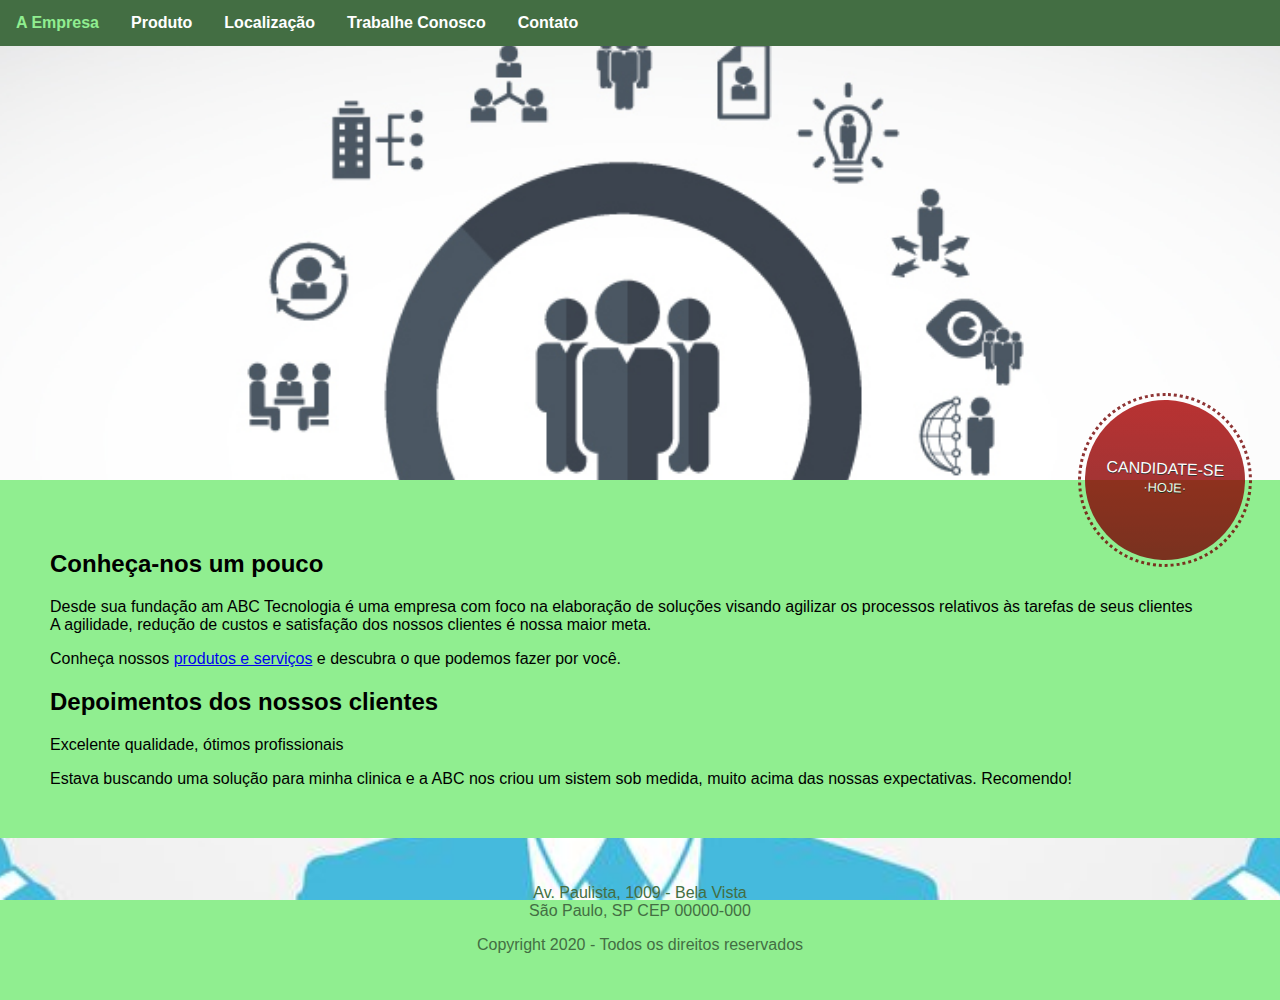
<file: ProjetoEmpresaRH/index.html>
<!DOCTYPE html>
<html>

<head>
    <title>Site Institucional - ABC Tecnologia</title>
    <meta charset="UTF-8" />
    <meta name="viewport" content="width=device-width, initial-scale=1.0" />
    <link href="./css/estilos.css" rel="stylesheet" />
    <link href="./css/menu.css" rel="stylesheet" />
    <link href="./css/destaque.css" rel="stylesheet" />
    <script src="https://ajax.googleapis.com/ajax/libs/jquery/3.4.1/jquery.min.js"></script>
</head>

<body>
    <header>
        <nav>
            <ul class="menu" id="menuTopo">
                <li><a href="#">A Empresa</a></li>
                <li><a href="#">Produto</a></li>
                <li><a href="#">Localização</a></li>
                <li><a href="paginas/registro.html">Trabalhe Conosco</a></li>
                <li><a href="paginas/contato.html">Contato</a></li>
                <li class="icon" id="icon">
                    <a href="">☰</a>
                </li>
            </ul>
        </nav>
    </header>

    <section class="intro"></section>

    <div class="container">
        <section>
            <article>

                <div>
                    <a class="registro" href="./paginas/registro.html">
                        Candidate-se<br/>
                        <span class="free">·Hoje·</span>
                    </a>
                </div>

                <header>
                    <h2>Conheça-nos um pouco</h2>
                    <p>
                        Desde sua fundação am ABC Tecnologia é uma empresa com
                        foco na elaboração de soluções visando agilizar os
                        processos relativos às tarefas de seus clientes<br />
                        A agilidade, redução de custos e satisfação dos nossos
                        clientes é nossa maior meta.
                    </p>
                </header>
                <p>
                    Conheça nossos <a href="#">produtos e serviços</a> e
                    descubra o que podemos fazer por você.
                </p>
            </article>
        </section>

        <aside>
            <h2>Depoimentos dos nossos clientes</h2>
            <p>Excelente qualidade, ótimos profissionais</p>
            <p>
                Estava buscando uma solução para minha clinica e a ABC nos
                criou um sistem sob medida,
                muito acima das nossas expectativas. Recomendo!
            </p>
        </aside>
    </div>

    <footer class="footer">
        <p>Av. Paulista, 1009 - Bela Vista <br />
            São Paulo, SP CEP 00000-000</p>
        <p>Copyright 2020 - Todos os direitos reservados</p>
    </footer>
    <script type="text/javascript">
    $("#icon").click(
        function mostramenu(){
            const $menu = $('#menutopo')
            console.log('ta indo')
            if ($menu.hasClass('responsive')){
                console.log('ta indo 2')
            } else {
                $menu.addClass('responsive')
                console.log($menu.hasClass('responsive'))
            }
        })
    </script>
</body>

</html>
</file>
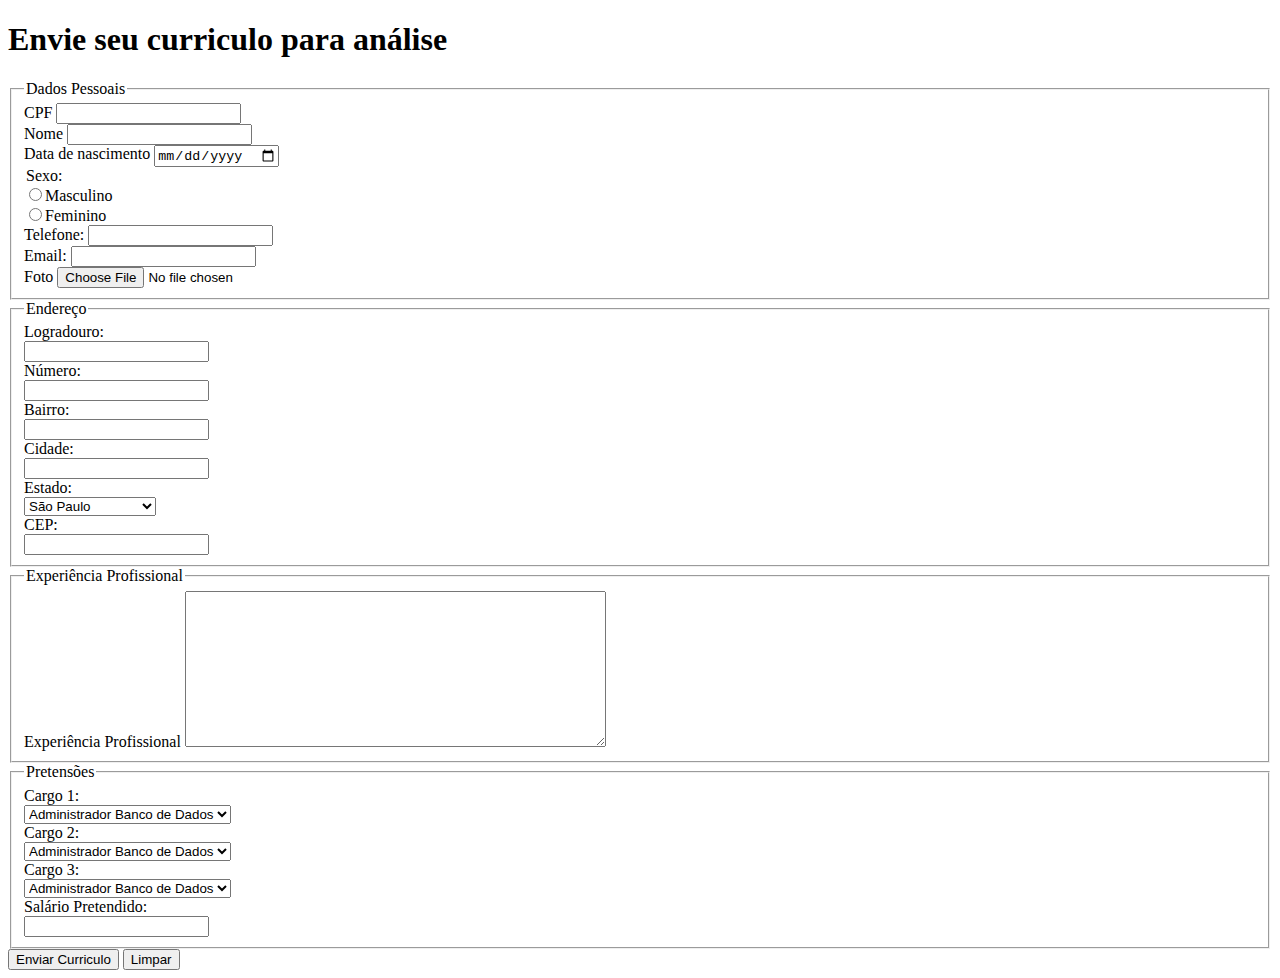
<file: Pessoal/formCurriculum.html>
<!DOCTYPE html>
<html>

<head>
    <title>Cadastro de Currículos</title>
    <meta charset="UTF-8" />
</head>

<body>
    <h1>Envie seu curriculo para análise</h1>
    <form action="" method="POST">
        <fieldset>
            <legend>Dados Pessoais</legend>
            <div>
                <label for="cpf">CPF</label>
                <input type="text" id="cpf" name="cpf" required="required"/>
            </div>
            <div>
                <label for="nome">Nome</label>
                <input type="text" id="nome" name="nome" maxlength="50" required="required"/>
            </div>
            <div>
                <label for="data">Data de nascimento</label>
                <input type="date" id="data" name="data" required="required"/>
            </div>
            <div>
                <legend>Sexo:</legend>
                <input type="radio" id="masculino" name="sexo" value="masculino" required="required">Masculino<br />
                <input type="radio" id="feminino" name="sexo" value="feminino" required="required">Feminino
            </div>
            <div>
                <label for="telefone">Telefone:</label>
                <input type="tel" id="telefone" name="telefone" maxlength="20" required="required"/>
            </div>

            <div>
                <label for="email">Email:</label>
                <input type="email" id="email" name="email" required="required"/>
            </div>
            <div>
                <label for="foto">Foto</label>
                <input type="file" id="foto" name="foto" required="required"/>
            </div>
        </fieldset>
        <fieldset>
            <legend>Endereço</legend>
            <div>
                <label for="logradouro">Logradouro:</label>
                <div>
                    <input type="text" id="logradouro" name="logradouro" required="required"/>
                </div>
            </div>
            <div>
                <label for="numero">Número:</label>
                <div>
                    <input type="number" id="numero" name="numero" required="required"/>
                </div>
            </div>
            <div>
                <label for="bairro">Bairro:</label>
                <div>
                    <input type="text" id="bairro" name="bairro" required="required"/>
                </div>
            </div>
            <div>
                <label for="cidade">Cidade:</label>
                <div>
                    <input type="text" id="cidade" name="cidade" required="required"/>
                </div>
            </div>
            <div>
                <label for="estado">Estado:</label>
                <div>
                    <select name="estado" id="estado" required="required">
                        <option value="SP">São Paulo</option>
                        <option value="RS">Rio Grande do Sul</option>
                        <option value="BA">Bahia</option>
                        <option value="RJ">Rio de Janeiro</option>
                        <option value="AL">Alagoas</option>
                    </select>
                </div>
            </div>

            <div>
                <label for="cep">CEP:</label>
                <div>
                    <input type="text" id="cep" name="cep" required="required"/>
                </div>
            </div>
        </fieldset>
        <fieldset>
            <legend>Experiência Profissional</legend>
            <div>
                <label for="exp">Experiência Profissional</label>
                <textarea rows="10" cols="50" id="exp" name="exp" required="required"></textarea>
            </div>
        </fieldset>
        <fieldset>
            <legend>Pretensões</legend>
            <div>
                <label for="cargo1">Cargo 1:</label>
                <div>
                    <select name="cargo1" id="cargo1" required="required">
                        <option value="1">Administrador Banco de Dados</option>
                        <option value="2">Programador Junior</option>
                        <option value="3">Analista Senior</option>
                        <option value="4">Gerente de Projetos</option>
                        <option value="5">Analista Telemarketing</option>
                    </select>
                </div>
            </div>
            <div>
                <label for="cargo2">Cargo 2:</label>
                <div>
                    <select name="cargo2" id="cargo2">
                        <option value="1">Administrador Banco de Dados</option>
                        <option value="2">Programador Junior</option>
                        <option value="3">Analista Senior</option>
                        <option value="4">Gerente de Projetos</option>
                        <option value="5">Analista Telemarketing</option>
                    </select>
                </div>
            </div>
            <div>
                <label for="cargo3">Cargo 3:</label>
                <div>
                    <select name="cargo3" id="cargo3">
                        <option value="1">Administrador Banco de Dados</option>
                        <option value="2">Programador Junior</option>
                        <option value="3">Analista Senior</option>
                        <option value="4">Gerente de Projetos</option>
                        <option value="5">Analista Telemarketing</option>
                    </select>
                </div>

            </div>

            <div>
                <label for="salario">Salário Pretendido:</label>
                <div>
                    <input type="text" id="salario" name="salario" />
                </div>
            </div>
        </fieldset>

        <input type="submit" value="Enviar Curriculo">
        <input type="reset" value="Limpar">
    </form>
</body>

</html>
</file>
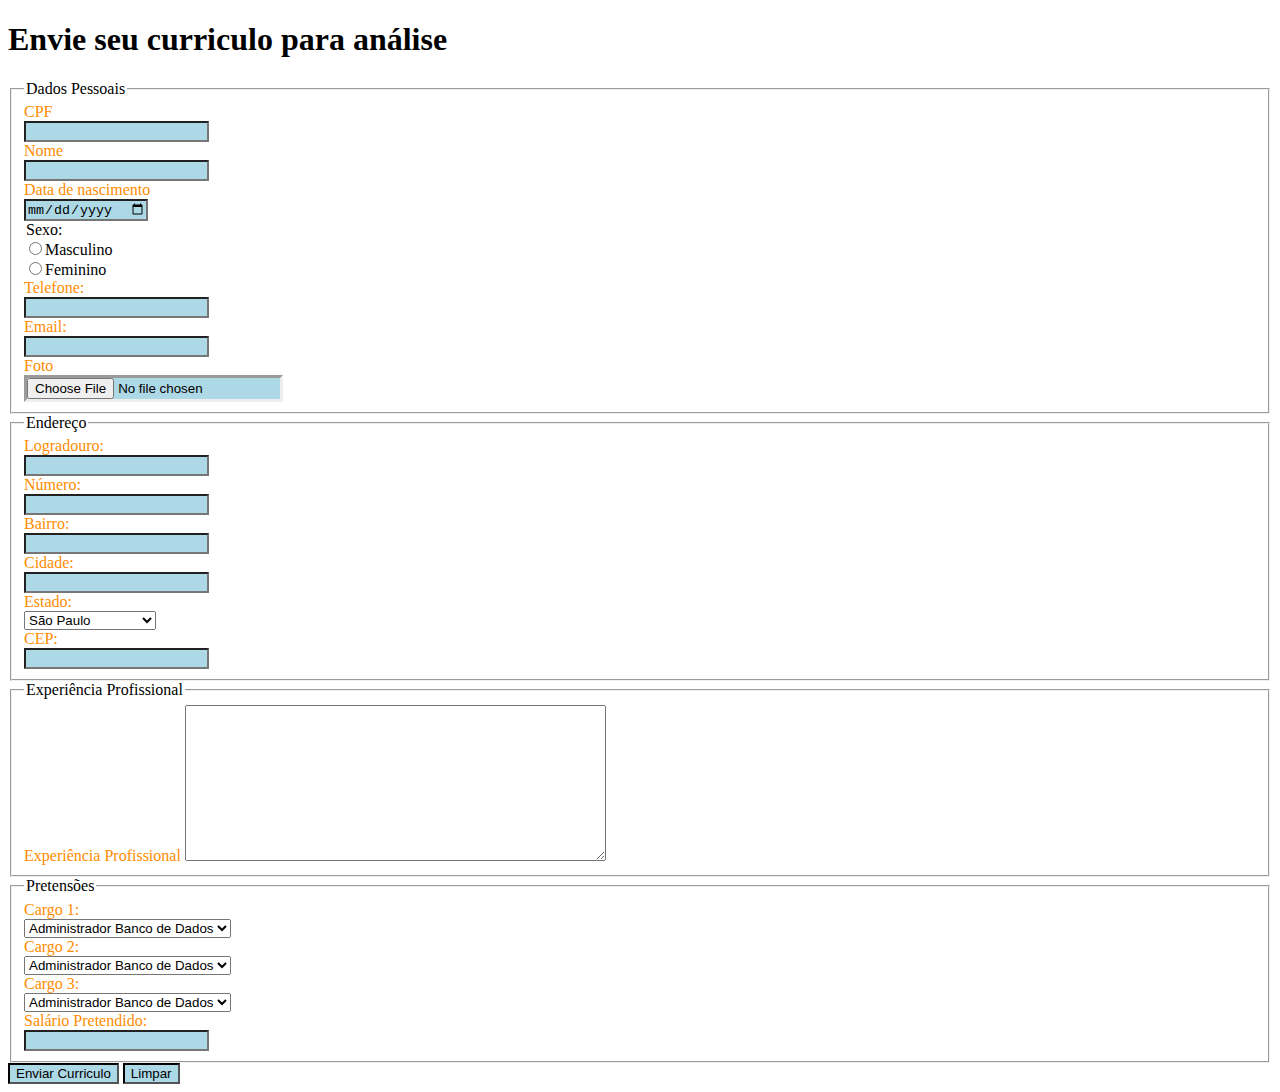
<file: HTML/Pessoal/formCurriculum.html>
<!DOCTYPE html>
<html>

<head>
    <title>Cadastro de Currículos</title>
    <meta charset="UTF-8" />
    <link rel="stylesheet" href="css/estilos.css">
    <script src="https://ajax.googleapis.com/ajax/libs/jquery/3.4.1/jquery.min.js"></script>
</head>

<body>
    <h1>Envie seu curriculo para análise</h1>
    <form action="" method="POST">
        <fieldset>
            <legend>Dados Pessoais</legend>
            <div>
                <label for="cpf">CPF</label>
                <div>
                <input type="text" id="cpf" name="cpf" required="required"/>
                </div>
            </div>
            <div>
                <label for="nome">Nome</label>
                <div>
                <input type="text" id="nome" name="nome" maxlength="50" required="required"/>
                </div>
            </div>
            <div>
                <label for="data">Data de nascimento</label>
                <div>
                <input type="date" id="data" name="data" required="required"/>
                </div>
            </div>
            <div>
                <legend>Sexo:</legend>
                <div>
                <input type="radio" id="masculino" name="sexo" value="masculino" required="required">Masculino<br />
                <input type="radio" id="feminino" name="sexo" value="feminino" required="required">Feminino
                </div>
            </div>
            <div>
                <label for="telefone">Telefone:</label>
                <div>
                <input type="tel" id="telefone" name="telefone" maxlength="20" required="required"/>
                </div>
            </div>

            <div>
                <label for="email">Email:</label>
                <div>
                <input type="email" id="email" name="email" required="required"/>
                </div>
            </div>
            <div>
                <label for="foto">Foto</label>
                <div>
                <input type="file" id="foto" name="foto" required="required"/>
                </div>
            </div>
        </fieldset>
        <fieldset>
            <legend>Endereço</legend>
            <div>
                <label for="logradouro">Logradouro:</label>
                <div>
                    <input type="text" id="logradouro" name="logradouro" required="required"/>
                </div>
            </div>
            <div>
                <label for="numero">Número:</label>
                <div>
                    <input type="number" id="numero" name="numero" required="required"/>
                </div>
            </div>
            <div>
                <label for="bairro">Bairro:</label>
                <div>
                    <input type="text" id="bairro" name="bairro" required="required"/>
                </div>
            </div>
            <div>
                <label for="cidade">Cidade:</label>
                <div>
                    <input type="text" id="cidade" name="cidade" required="required"/>
                </div>
            </div>
            <div>
                <label for="estado">Estado:</label>
                <div>
                    <select name="estado" id="estado" required="required">
                        <option value="SP">São Paulo</option>
                        <option value="RS">Rio Grande do Sul</option>
                        <option value="BA">Bahia</option>
                        <option value="RJ">Rio de Janeiro</option>
                        <option value="AL">Alagoas</option>
                    </select>
                </div>
            </div>

            <div>
                <label for="cep">CEP:</label>
                <div>
                    <input type="text" id="cep" name="cep" required="required"/>
                </div>
            </div>
        </fieldset>
        <fieldset>
            <legend>Experiência Profissional</legend>
            <div>
                <label for="exp">Experiência Profissional</label>
                <textarea rows="10" cols="50" id="exp" name="exp" required="required"></textarea>
            </div>
        </fieldset>
        <fieldset>
            <legend>Pretensões</legend>
            <div>
                <label for="cargo1">Cargo 1:</label>
                <div>
                    <select name="cargo1" id="cargo1" required="required">
                        <option value="1">Administrador Banco de Dados</option>
                        <option value="2">Programador Junior</option>
                        <option value="3">Analista Senior</option>
                        <option value="4">Gerente de Projetos</option>
                        <option value="5">Analista Telemarketing</option>
                    </select>
                </div>
            </div>
            <div>
                <label for="cargo2">Cargo 2:</label>
                <div>
                    <select name="cargo2" id="cargo2">
                        <option value="1">Administrador Banco de Dados</option>
                        <option value="2">Programador Junior</option>
                        <option value="3">Analista Senior</option>
                        <option value="4">Gerente de Projetos</option>
                        <option value="5">Analista Telemarketing</option>
                    </select>
                </div>
            </div>
            <div>
                <label for="cargo3">Cargo 3:</label>
                <div>
                    <select name="cargo3" id="cargo3">
                        <option value="1">Administrador Banco de Dados</option>
                        <option value="2">Programador Junior</option>
                        <option value="3">Analista Senior</option>
                        <option value="4">Gerente de Projetos</option>
                        <option value="5">Analista Telemarketing</option>
                    </select>
                </div>

            </div>

            <div>
                <label for="salario">Salário Pretendido:</label>
                <div>
                    <input type="text" id="salario" name="salario" />
                </div>
            </div>
        </fieldset>

        <input type="submit" value="Enviar Curriculo" id="button">
        <input type="reset" value="Limpar">
    </form>
    <script src="../scripts/validacao.js"></script>
</body>

</html>
</file>
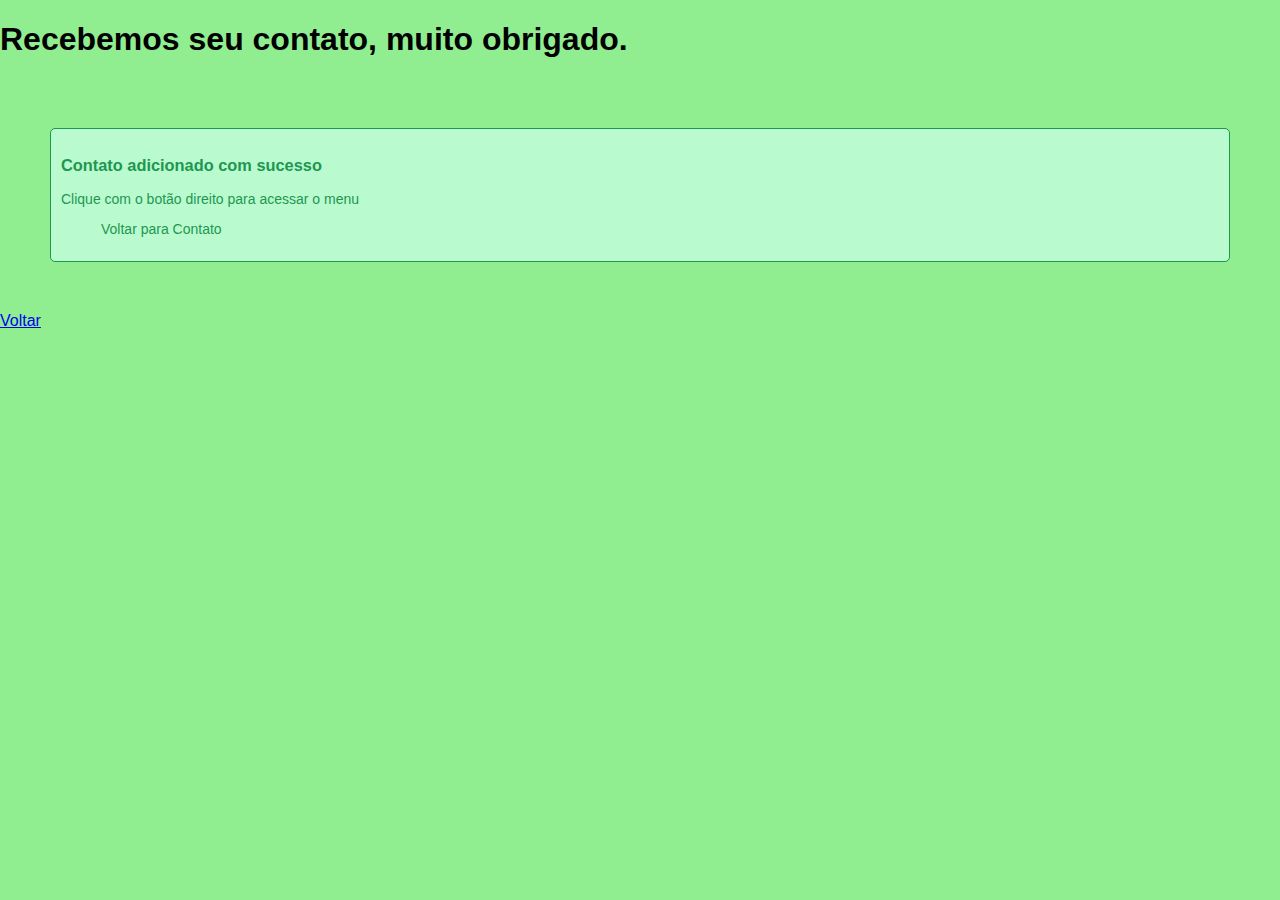
<file: ProjetoEmpresaRH/paginas/contatoOk.html>
<!DOCTYPE html>
<html>

<head>
    <title>ABC Tecnologia - Enviado com Sucesso</title>
    <meta charset="UTF-8" />
    <meta name="viewport" content="width=device-width, initial scale=1.0"/>

    <link href="../css/estilos.css" rel="stylesheet" />
    <link rel="stylesheet" href="../css/form.css">
    <script src="https://ajax.googleapis.com/ajax/libs/jquery/3.4.1/jquery.min.js"></script>
</head>

<body onload="exibirMensagem()">
    <h1>Recebemos seu contato, muito obrigado.</h1>

    <div class="container">

        <div id="mensagem" class="info" contextmenu="voltarMenu">
            <h3>Contato adicionado com sucesso</h3>
            <p>Clique com o botão direito para acessar o menu</p>


            <menu type="context" id="voltarMenu">
                <menuitem label="Voltar para Contato" onclick="location.href='contato.html';">
                Voltar para Contato
                </menuitem>
            </menu>

        </div>

    </div>
    <section>
        <a href="../index.html">Voltar</a>
    </section>
    <script src="../scripts/sucesso-control.js"></script>
</body>

</html>
</file>
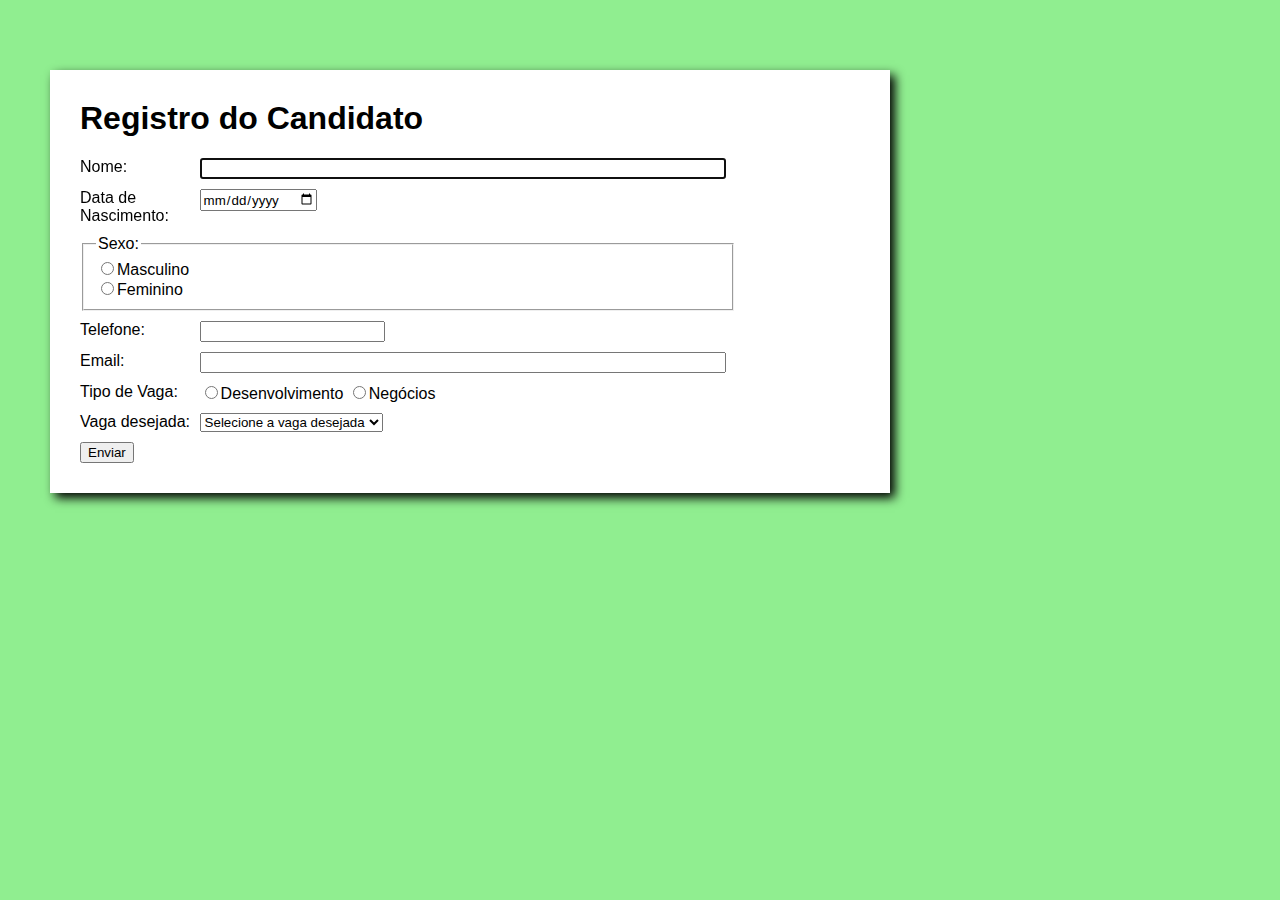
<file: ProjetoEmpresaRH/paginas/registro.html>
<!DOCTYPE html>
<html>

<head>
    <title>ABC Tecnologia - Registro de Vaga</title>
    <meta charset="UTF-8" />
    <meta name="viewport" content="width=device-width, initial-scale=1.0" />
    <link href="../css/estilos.css" rel="stylesheet" />
    <link href="../css/form.css" rel="stylesheet" />
    <script src="https://ajax.googleapis.com/ajax/libs/jquery/3.4.1/jquery.min.js"></script>
</head>

<body>
    <div class="container borda">
        <h1>Registro do Candidato</h1>
        <form id="formularioRegistro" action="./registroOK.html" method="POST">
            <div class="linha">
                <label for="nome" class="coluna col-2">Nome:</label>
                <div class="col-10">
                    <input type="text" id="nome" name="nome" required="required" autofocus="autofocus" />
                </div>
            </div>

            <div class="linha">
                <label for="data" class="coluna col-2">Data de Nascimento:</label>
                <div class="col-10">
                    <input type="date" id="data" name="data" required="required" />
                </div>
            </div>

            <div class="linha">
                <div class="col-12">
                    <fieldset id="sexo">
                        <legend>Sexo:</legend>
                        <input type="radio" id="masculino" name="sexo" value="masculino">Masculino<br />
                        <input type="radio" id="feminino" name="sexo" value="feminino">Feminino
                    </fieldset>
                </div>
            </div>

            <div class="linha">
                <label for="telefone" class="coluna col-2">Telefone:</label>
                <div class="col-10">
                    <input type="tel" id="telefone" name="telefone" required="required" />
                </div>
            </div>

            <div class="linha">
                <label for="email" class="coluna col-2">Email:</label>
                <div class="col-10">
                    <input type="email" id="email" name="email" required="required" />
                </div>
            </div>

            <div class="linha">
                <label class="coluna col-2">Tipo de Vaga:</label>

                <div class="col-10">
                    <input type="radio" id="desenv" name="tipo" value="1">Desenvolvimento
                    <input type="radio" id="negocio" name="tipo" value="2">Negócios
                </div>
            </div>

            <div class="linha">
                <label for="vaga" class="coluna col-2">Vaga desejada:</label>
                <div class="col-10">
                    <select id="vaga" name="vaga">
                        <option value="-1">Selecione a vaga desejada</option>
                    </select>
                </div>
            </div>

            <input type="submit" value="Enviar" class="enviar" />
        </form>
    </div>
    <script src="../scripts/validacao-registro.js"></Script>
    <script src="../scripts/carrega-vagas.js"></script>
</body>

</html>
</file>
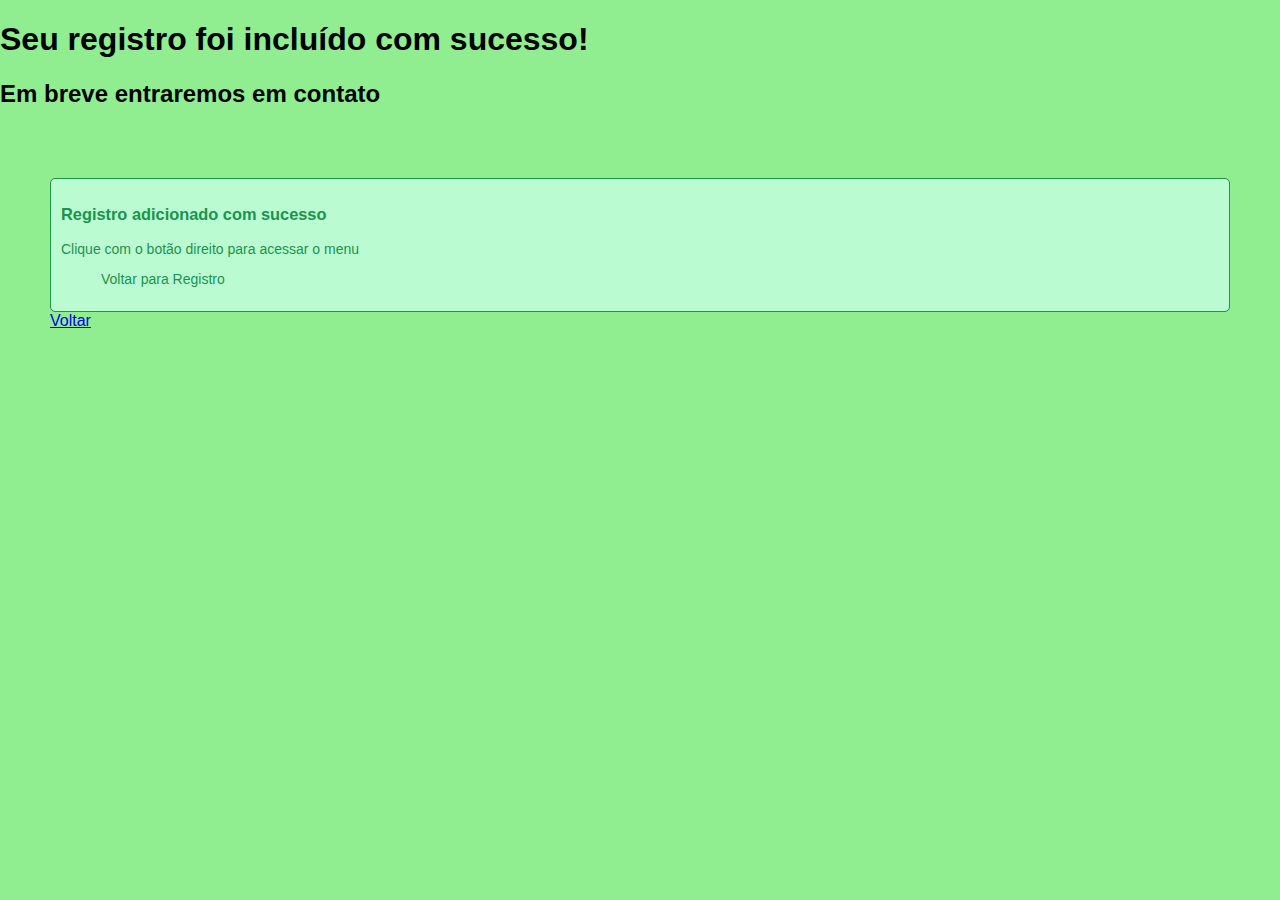
<file: ProjetoEmpresaRH/paginas/registroOk.html>
<!DOCTYPE html>
<html>

<head>
    <title>ABC Tecnologia - Registro com Sucesso</title>
    <meta charset="UTF-8" />
    <meta name="viewport" content="width=device-width, initial-scale=1.0" />
    <link href="../css/estilos.css" rel="stylesheet" />
    <link href="../css/form.css" rel="stylesheet" />
    <script src="https://ajax.googleapis.com/ajax/libs/jquery/3.4.1/jquery.min.js"></script>
</head>

<body onload="exibirMensagem()">
    <h1>Seu registro foi incluído com sucesso!</h1>
    <h2>Em breve entraremos em contato</h2>

    <div class="container">
        <div id="mensagem" class="info" contextmenu="voltarMenu">
            <h3>Registro adicionado com sucesso</h3>
            <p>Clique com o botão direito para acessar o menu</p>
            <menu type="context" id="voltarMenu">
                <menuitem label="Voltar para registro" onclick="location.href='registro.html';">
                Voltar para Registro
                </menuitem>
            </menu>
        </div>

        <section>
            <a href="../index.html">Voltar</a>
        </section>
    </div>
    <script src="../scripts/sucesso-control.js"></script>
</body>

</html>
</file>
<file: ProjetoEmpresaRH/css/estilos.css>
* {
    font-family: 'Segoe UI', Tahoma, Geneva, Verdana, sans-serif;
}

body {
    background-color: #90EE90;
    margin: 0;
}

.container {
    margin: 70px 50px 50px 50px;
}

.intro{
    background: url(../imagens/Rh.jpg) center center fixed;
    -moz-background-size : cover;
    -o-background-size: cover;
    background-size: cover;
    -webkit-background-size: cover;
    padding: 220px 0;
    margin-top: 40px;
    left: 0;
    right: 0; 
}

.footer {
    background: url(../imagens/rh_footer.jpg) center center fixed;
    -moz-background-size : cover;
    -o-background-size: cover;
    background-size: cover;
    -webkit-background-size: cover;
    padding: 30px;
    text-align: center;
    color:#436E43;
}
</file>
<file: ProjetoEmpresaRH/css/menu.css>
nav {
    position: fixed;
    top: 0;
    left: 0;
    right: 0;
}

.menu {
    list-style-type: none;
    margin: 0;
    padding: 0;
    overflow: hidden;
    background-color: #436E43;

}

.menu li {
    float: left;
}

.menu li a {
    display: block;
    color: white;
    text-align: center;
    padding: 14px 16px;
    text-decoration: none;
    font-weight: bold;
}

.menu li a:hover {
    color: #90EE90;
}

@media screen and (min-width: 768px){
    .menu li:last-child{
        display: none;
    }
}

@media screen and (max-width: 768px){
    /* .menu li{
        float:none;
    }
    .menu li a{
        text-align: center;
    } */
    
    .menu li:not(:first-child){
        display: none;
    }
    .menu li.icon{
        float: right;
        display: inline-block;
    }
    .menu.responsive{
        position: relative;
    }

    .menu.responsive li.icon{
        position: absolute;
        right: 0;
        top: 0;
    }
    .menu.responsive li{
        float: none;
        display: inline;
    }
    .menu.responsive li a{
        display: block;
        text-align: left;
    }
}
</file>
<file: ProjetoEmpresaRH/css/destaque.css>
/* para o destaque do menu */
.registro {
    display: block;
    position: absolute;
    top: 400px;
    right: 35px;
    width: 160px;
    height: 100px;
    padding-top: 60px;
    opacity: 0.8;
    font-size: 1rem;
    color: #fff;
    text-align: center;
    text-decoration: none;
    text-transform: uppercase;
     
    /* Criação do círculo */
    -ms-border-radius: 100%;
    -webkit-border-radius: 100%;
    -moz-border-radius: 100%;
    border-radius: 100%;

    -webkit-text-shadow: 0 1px 0 #000;
    -moz-text-shadow: 0 1px 0 #000;
    text-shadow: 0 1px 0 #000;

    /* Efeitos de rotação do texto no círculo */
    -ms-transform: rotate(2deg);
    -webkit-transform: rotate(2deg);
    -moz-transform: rotate(2deg);
    transform: rotate(2deg);

    /* Efeitos de Gradiente */
    background: -ms-linear-gradient(top, #a80000 0%,#740404 100%);
    background: -webkit-linear-gradient(top, #a80000 0%,#740404 100%);
    background: -moz-linear-gradient(top, #a80000 0%,#740404 100%);
    background: linear-gradient(top, #a80000 0%,#740404 100%);

    -ms-transition: -ms-transform 2s;
    -moz-transition: -ms-transform 2s;
    -webkit-transition: -webkit-transform 2s;
    transition: transform 2s;
}

.registro:hover {
    color: #fff;

    /* Efeitos do GRadiente ao mover o mouse */
    background: -ms-linear-gradient(top, #bc0101 0%,#8c0909 100%);
    background: -webkit-linear-gradient(top, #bc0101 0%,#8c0909 100%);
    background: -moz-linear-gradient(top, #bc0101 0%,#8c0909 100%);
    background: linear-gradient(top, #bc0101 0%,#8c0909 100%);

    -ms-transform: rotate(360deg) scale(1.1,1.1);
    -webkit-transform: rotate(360deg) scale(1.1,1.1);
    -moz-transform: rotate(360deg) scale(1.1,1.1);
    transform: rotate(360deg) scale(1.1,1.1);

    -ms-transition: -ms-transform 1s;
    -webkit-transition: -webkit-transform 1s;
    -moz-transition: -webkit-transform 1s;
    transition: transform 1s;
}

.registro:before /* Cria a borda tracejada */ {
    display: block;
    position: absolute;
    top: -7px;
    right: -7px;
    height: 168px;
    width: 168px;
    content: "";
    border: 3px dotted #740404;
    
    /* Cantos circulares do círculo */
    -ms-border-radius: 100%;
    -webkit-border-radius: 100%;
    -moz-border-radius: 100%;
    border-radius: 100%;
}

.registro .free {
    font-size: 80%;
}

@media screen and (max-width: 768px) {
    .registro {
        display:none;
    }
}
</file>
<file: HTML/Pessoal/css/estilos.css>
label{
    color: darkorange;
}
input{
    background-color: lightblue;
    border-style: inset;
}
@media screen and (min-width: 768px){
    
    img{
        float: right;
        right: 0;
        top: 0;
    }
}
</file>
<file: ProjetoEmpresaRH/css/form.css>
input[type=text], input[type=email] {
    width: 80%;
}

fieldset#sexo {
    width: 80%;
}

textarea{
    width: 100%;
}

.info {
    display: none;
    color: #008040;
    border: 1px solid #008040;
    border-radius: 5px;
    padding: 10px;
    background-color: #C4FFE1;
    font-size: 14px;
}

.borda {
    max-width: 780px;
    box-shadow: 5px 5px 10px #000;
    padding: 30px;
    margin-right: 30px;
    background-color: white;
}

.borda h1{
    margin-top: 0;
}

.linha,
.coluna {
    box-sizing: border-box;
}

    .linha:before,
    .linha:after {
        content: " ";
        display: table;
    }

    .linha:after {
        clear: both;
    }

.linha {
    margin-bottom: 10px;
}

.coluna {
    position: relative;
    float: left;
}

.col-1 {
    width: 6.86666666667%;
}

.col-2 {
    width: 15.3333333333%;
}

.col-3 {
    width: 23.8%;
}

.col-4 {
    width: 32.2666666667%;
}

.col-5 {
    width: 40.7333333333%;
}

.col-6 {
    width: 49.2%;
}

.col-7 {
    width: 57.6666666667%;
}

.col-8 {
    width: 66.1333333333%;
}

.col-9 {
    width: 74.6%;
}

.col-10 {
    width: 83.0666666667%;
}

.col-11 {
    width: 91.5333333333%;
}

.col-12 {
    width: 100%;
    margin-left: 0;
}

@media only screen and (max-width: 768px) {
    .col-1,
    .col-2,
    .col-3,
    .col-4,
    .col-5,
    .col-6,
    .col-7,
    .col-8,
    .col-9,
    .col-10,
    .col-11,
    .col-12 {
        float: none;
        width: auto;
    }

    .coluna + .coluna {
        margin-left: 0;
    }

    .linha {
        margin-bottom: 0;
    }

    .coluna {
        margin-bottom: 10px;
    }

    .linha:last-child .coluna:last-child {
        margin-bottom: 0;
    }
}
</file>
